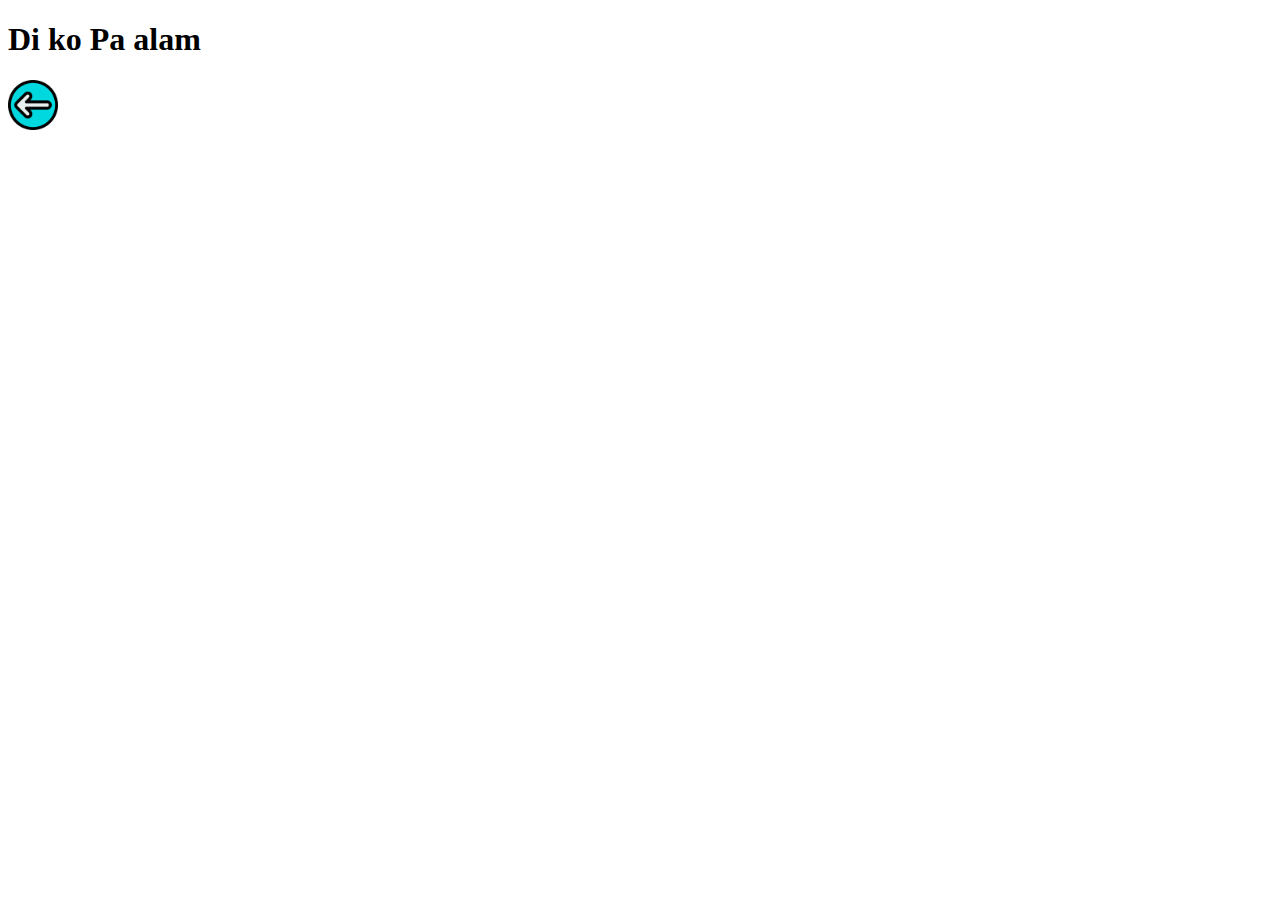
<file: about-me.html>
<!DOCTYPE html>
<html lang="en">
  <head>
    <meta charset="UTF-8" />
    <meta http-equiv="X-UA-Compatible" content="IE=edge" />
    <meta name="viewport" content="width=device-width, initial-scale=1.0" />
    <title>About Me</title>
  </head>
  <header>
    <h1>Di ko Pa alam</h1>
    <a href="index.html"
      ><img
        src="images/back.png"
        alt="photo of back icon"
        width="50px"
        height="50px"
    /></a>
  </header>
  <body></body>
</html>
</file>
